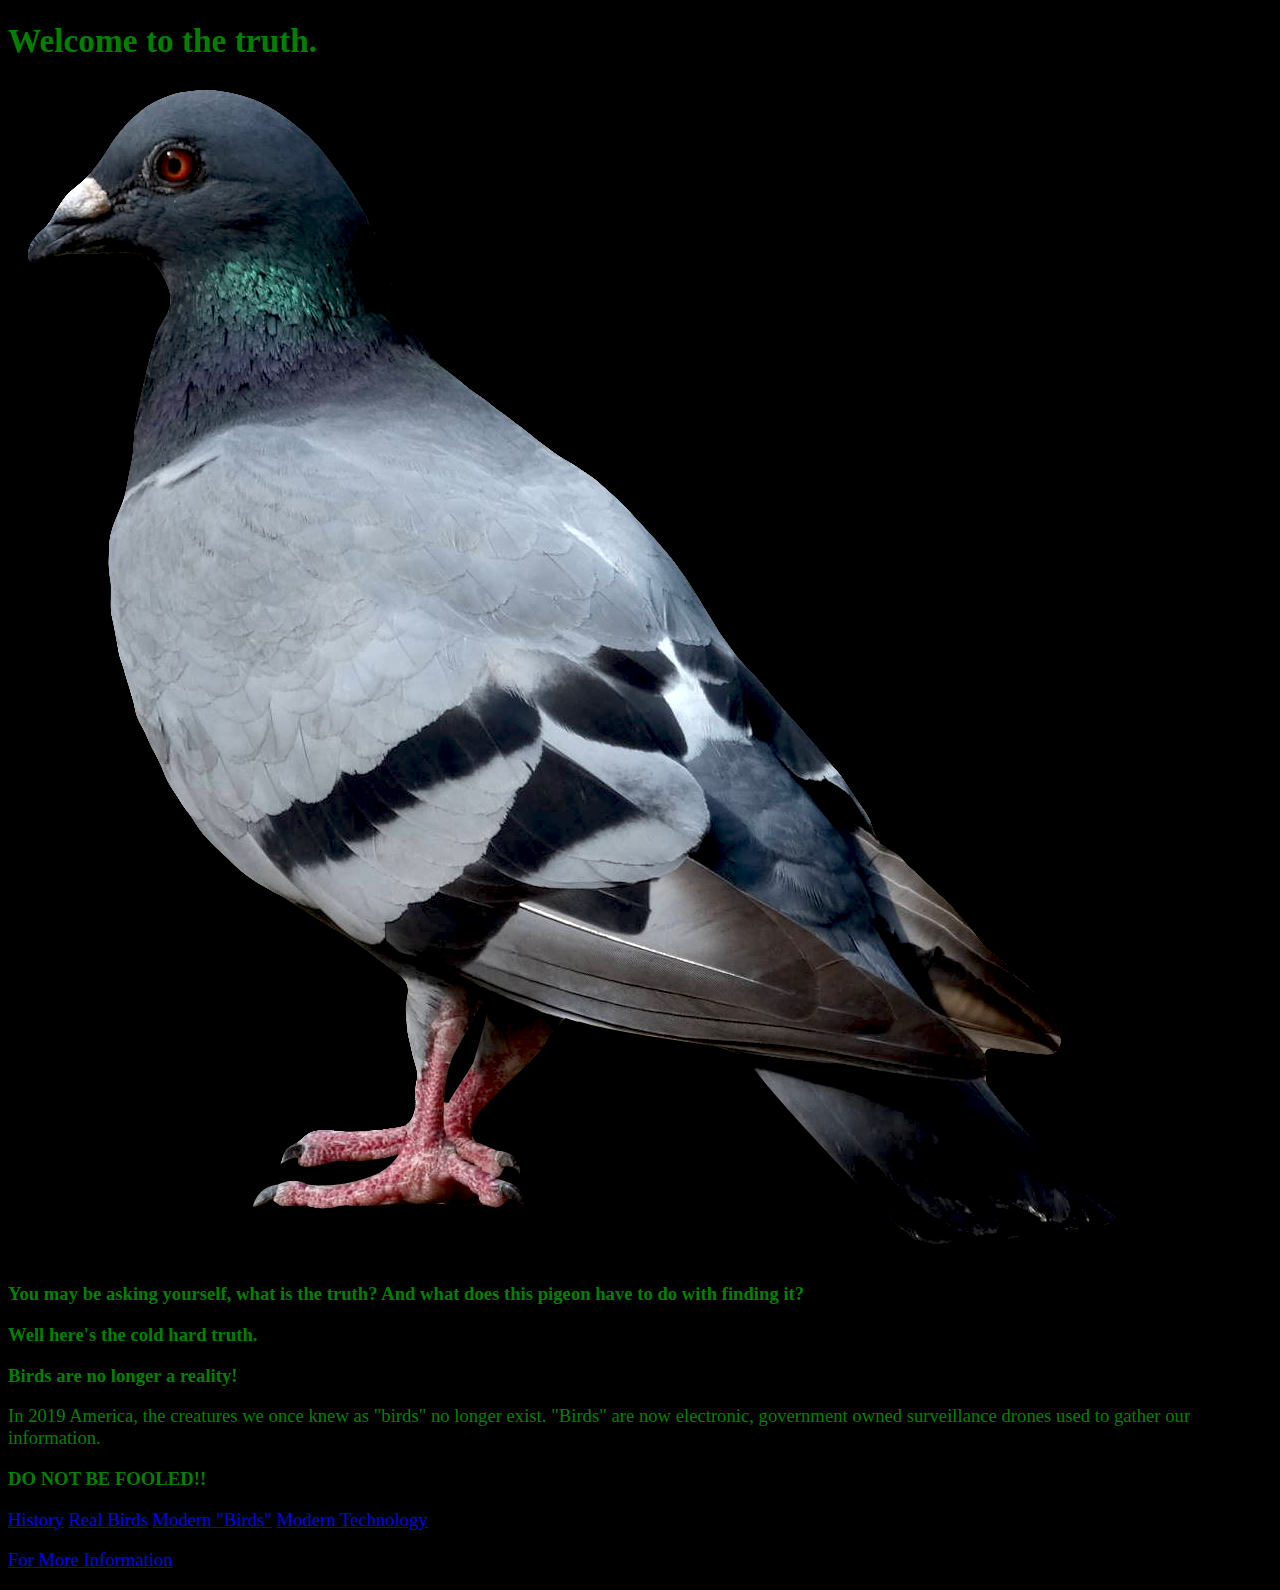
<file: index.html>
<!DOCTYPE html>

<html>

    <head>
        <title>Birds Aren't Real!</title>
        <link href="stylesheet.css" rel="stylesheet">
    </head>

    <body>

        <h1>Welcome to the truth.</h1>

        <p> <IMG SRC="pigeon.png"> </p>

              <p><b> You may be asking yourself, what is the truth? And what does this pigeon have to do with finding it?  </b></p>

      <p><b> Well here's the cold hard truth.  </b></p>


      <p><b> Birds are no longer a reality! </b></p>

     <p>   In 2019 America, the creatures we once knew as "birds" no longer exist. "Birds" are now electronic, government owned surveillance drones used to gather our information. </p>

       <B> <p> DO NOT BE FOOLED!! </p> </B>

<p> <A HREF="history.html"> History</A>
  <A HREF="oldbird.html"> Real Birds</A>
  <A HREF="robobird.html"> Modern "Birds"</A>
  <A HREF="moderntech.html"> Modern Technology</A>



</p>


       <p> <A HREF="https://birdsarentreal.com/pages/the-history"> For More Information </A>
       </p>


    </body>

</html>
</file>
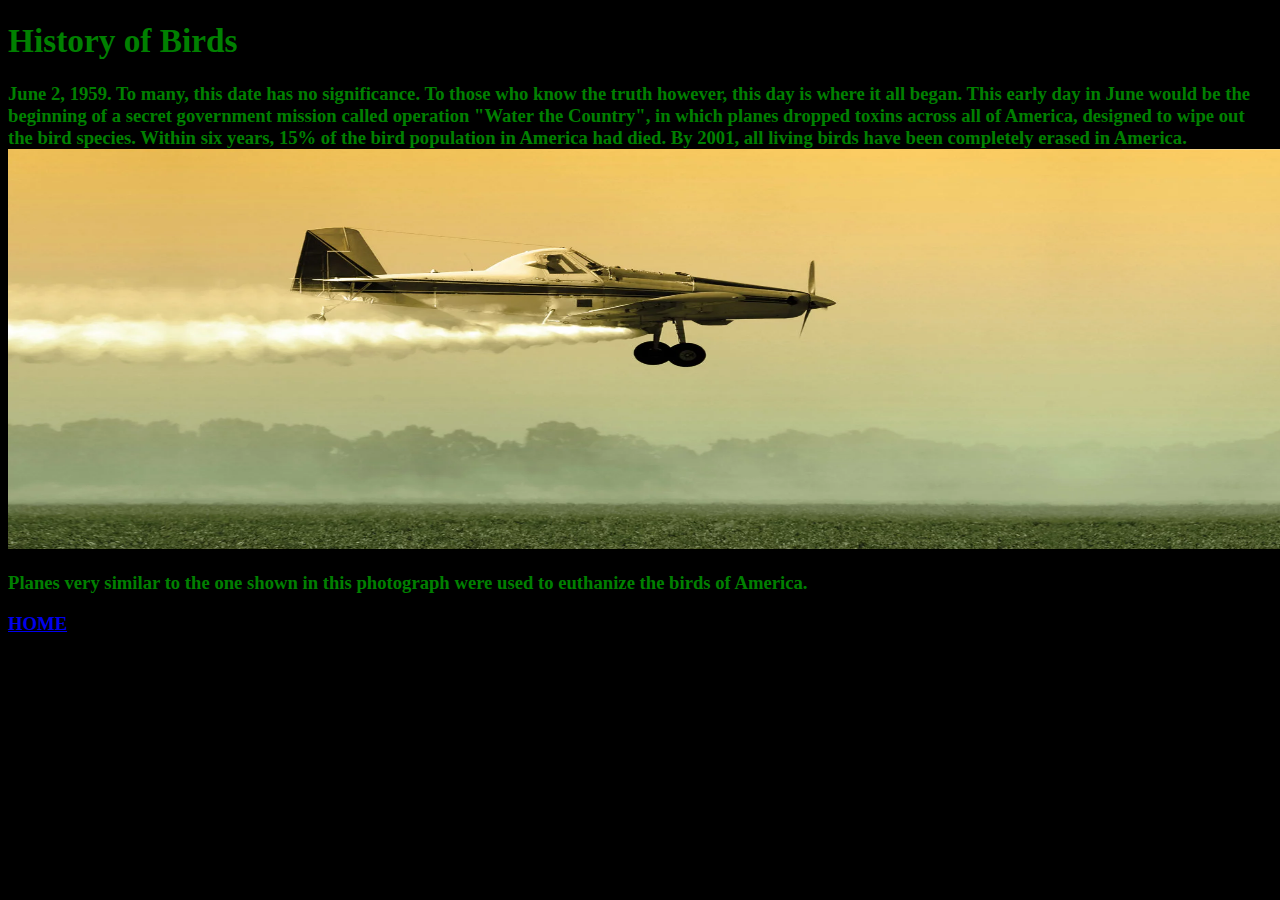
<file: history.html>
<!DOCTYPE html>

<html>

    <head>
       <b> <title>How did they kill the birds?</title> </b>
       <link href="stylesheet.css" rel="stylesheet">
    </head>

    <body>
    	<h1>History of Birds</h1>
     <p> <b>June 2, 1959. To many, this date has no significance. To those who know the truth however, this day is where it all began. This early day in June would be the beginning of a secret government mission called operation "Water the Country", in which planes dropped toxins across all of America, designed to wipe out the bird species. Within six years, 15% of the bird population in America had died. By 2001, all living birds have been completely erased in America. </b>


     	     <IMG SRC="plane.png" width="1400" height="400">
<p><b>
	Planes very similar to the one shown in this photograph were used to euthanize the birds of America. 
</b></p>
        <p><b> <A HREF="index.html"> HOME</A> </b></p>


    </body>

</html>
</file>
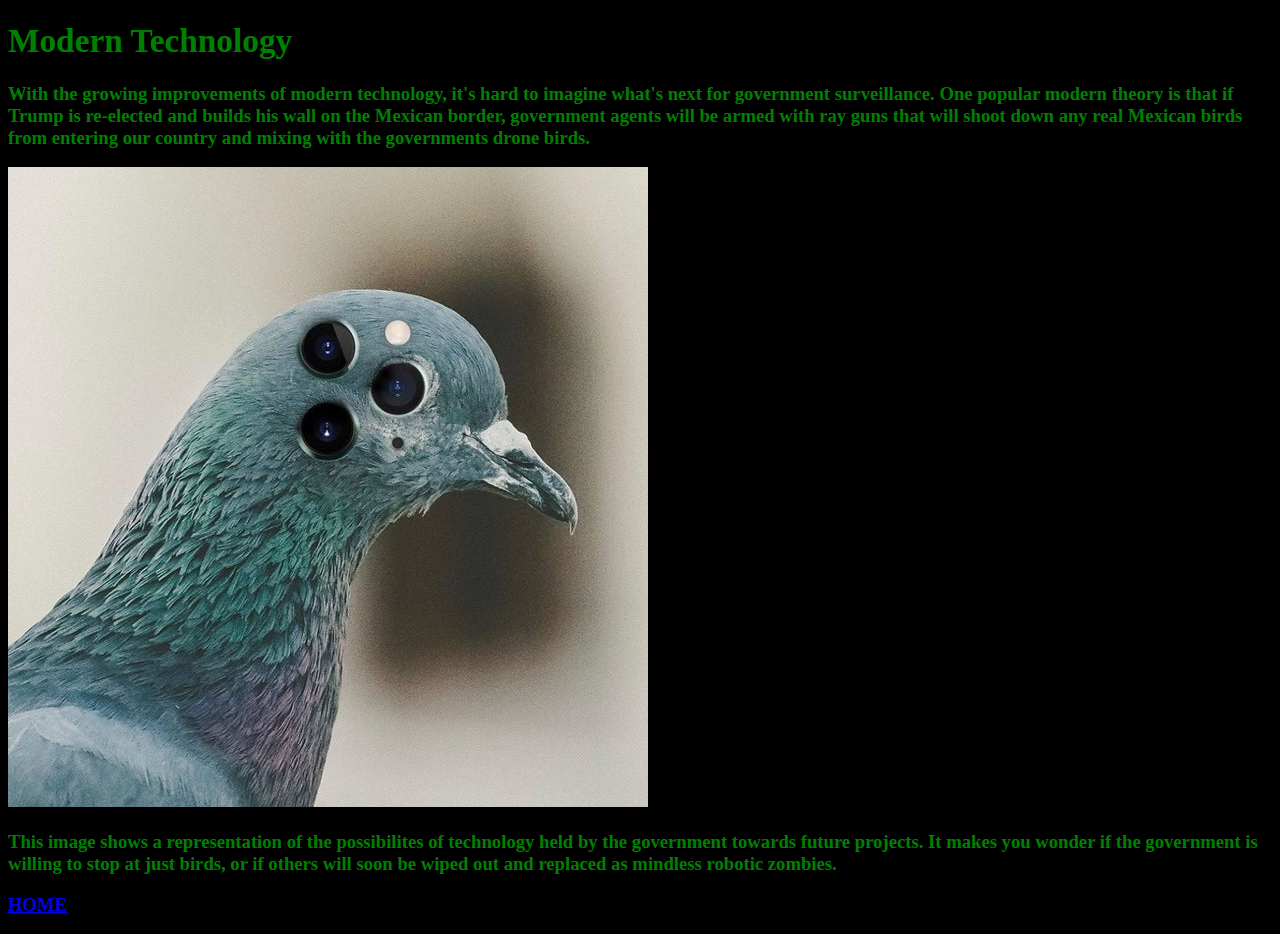
<file: moderntech.html>
<!DOCTYPE html>

<html>

    <head>
        <title>What's Next??</title>
        <link href="stylesheet.css" rel="stylesheet">
    </head>

    <body>
    	<h1>Modern Technology</h1>

       <b> <p> With the growing improvements of modern technology, it's hard to imagine what's next for government surveillance. One popular modern theory is that if Trump is re-elected and builds his wall on the Mexican border, government agents will be armed with ray guns that will shoot down any real Mexican birds from entering our country and mixing with the governments drone birds. 



  <p> <IMG SRC="modern.png"> </p>
  This image shows a representation of the possibilites of technology held by the government towards future projects. It makes you wonder if the government is willing to stop at just birds, or if others will soon be wiped out and replaced as mindless robotic zombies. 

</p></b>
        <p><b> <A HREF="index.html"> HOME</A> </b></p>

    </body>

</html>
</file>
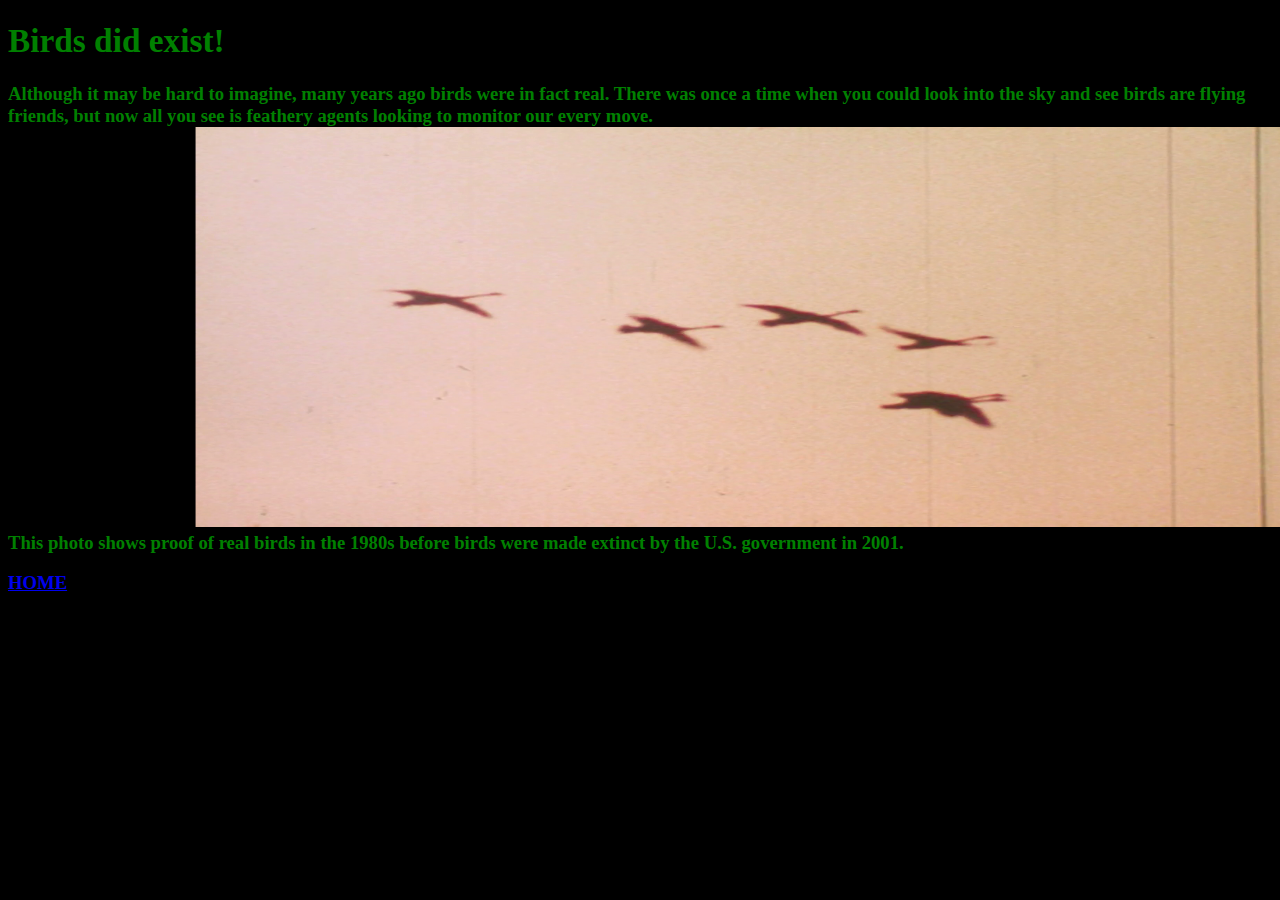
<file: oldbird.html>
<!DOCTYPE html>

<html>

    <head>
        <title>They used to exist!</title>
        <link href="stylesheet.css" rel="stylesheet">
    </head>

    <body>
    	<p><b>
    		<h1>Birds did exist!</h1>
    		Although it may be hard to imagine, many years ago birds were in fact real. There was once a time when you could look into the sky and see birds are flying friends, but now all you see is feathery agents looking to monitor our every move.

<IMG SRC="oldbird.png" width="1500" height="400">
This photo shows proof of real birds in the 1980s before birds were made extinct by the U.S. government in 2001. 


</b></p>
        <p><b> <A HREF="index.html"> HOME</A> </b></p>


    </body>

</html>
</file>
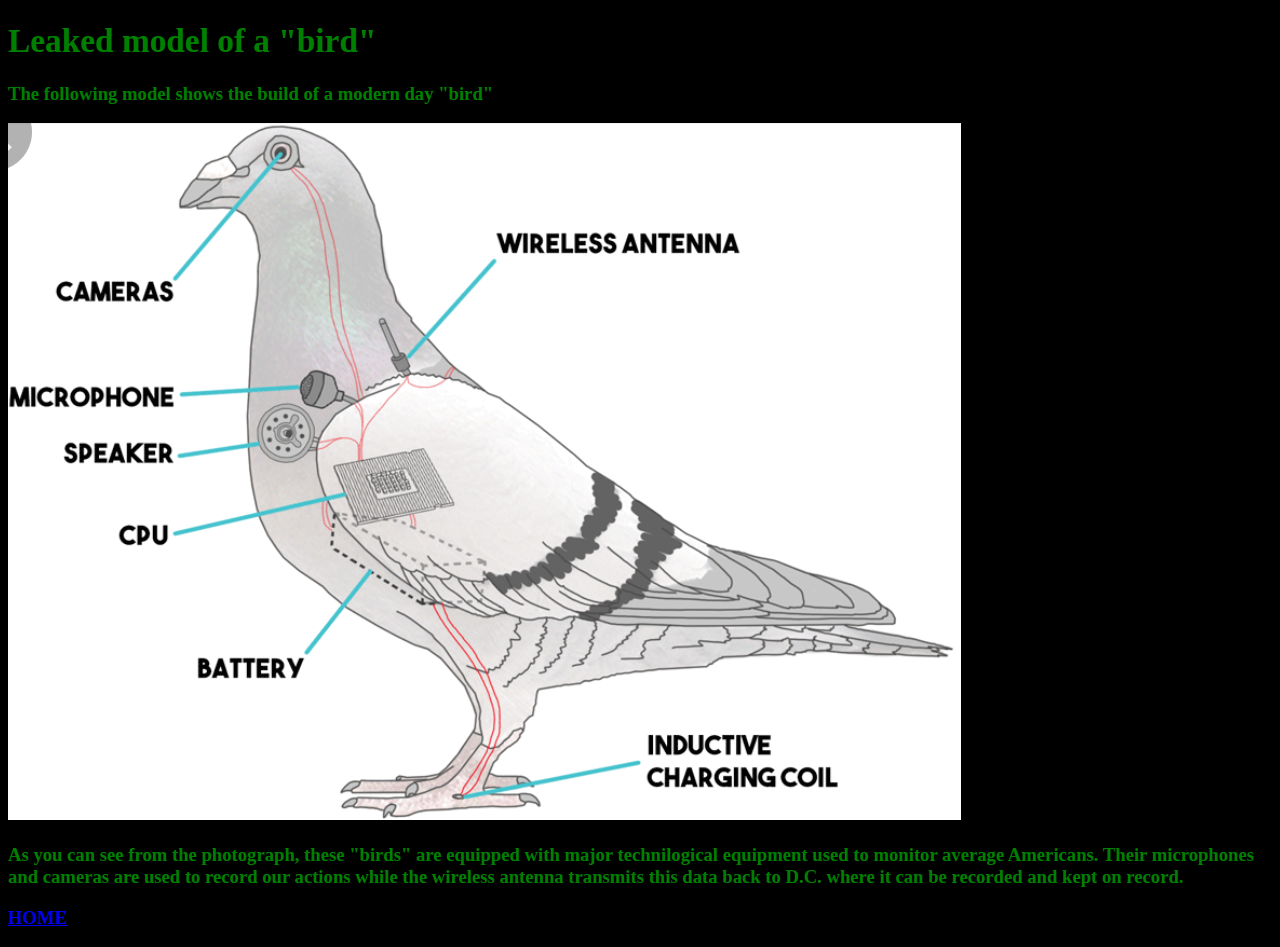
<file: robobird.html>
<!DOCTYPE html>

<html>

    <head>
        <title>Proof birds are robots!!</title>
        <link href="stylesheet.css" rel="stylesheet">
    </head>

    <body>
    	<h1>Leaked model of a "bird"</h1>
<p><b>The following model shows the build of a modern day "bird"
        
        <p> <IMG SRC="birds.png"> </p>
As you can see from the photograph, these "birds" are equipped with major technilogical equipment used to monitor average Americans. Their microphones and cameras are used to record our actions while the wireless antenna transmits this data back to D.C. where it can be recorded and kept on record.
 </p></b>
        <p><b> <A HREF="index.html"> HOME</A> </b></p>

    </body>

</html>
</file>
<file: stylesheet.css>
h1 {color: green; font-size: 25pt;} 

body { 	background: black;
color: green;
   	    	font-size: 14pt;
       		font-family: 'Monaco'; 
 			    }
</file>
